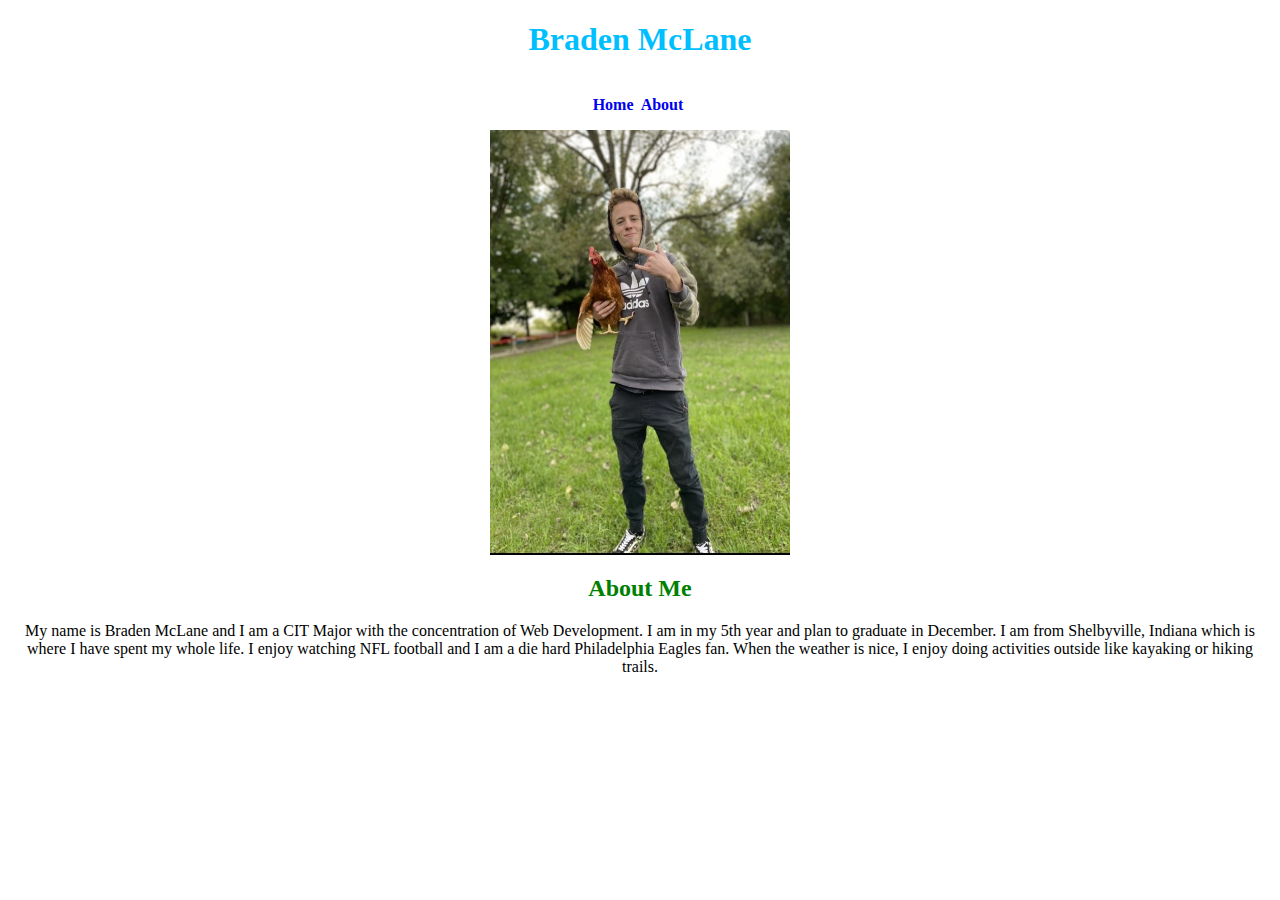
<file: index.html>
<!DOCTYPE html>
<html lang="en">
<head>
    <meta charset="UTF-8">
    <meta http-equiv="X-UA-Compatible" content="IE=edge">
    <meta name="viewport" content="width=device-width, initial-scale=1.0">
    <link rel="stylesheet" href="style.css">
    <title>Home</title>
</head>
<body>
    <div id="wrapper">
        <header><h1>Braden McLane</h1></header>
    <nav>
        <a href="index.html">Home</a>&nbsp;
        <a href="about.html">About</a>&nbsp;
    </nav>
 <main>
    <img src="me.jpg" alt="Pic of Me" height="425" width="300" class="center">
    <h2>About Me</h2>
		<p>My name is Braden McLane and I am a CIT Major with the concentration of Web Development. I am in my 5th year and plan to graduate in December.
            I am from Shelbyville, Indiana which is where I have spent my whole life. I enjoy watching NFL football and I am a die hard Philadelphia Eagles fan.
            When the weather is nice, I enjoy doing activities outside like kayaking or hiking trails. 
        </p>
 </main>   
</body>
</html>
</file>
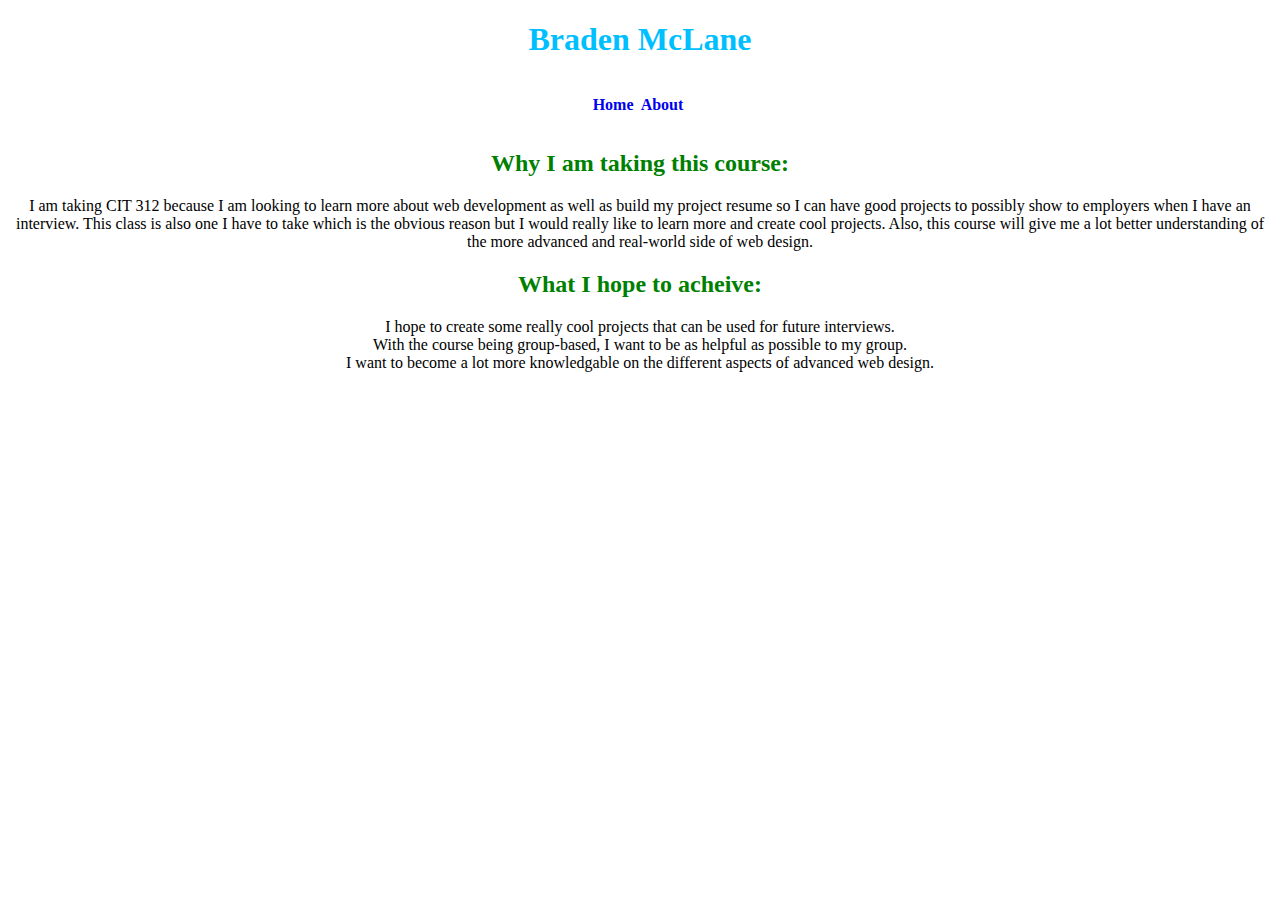
<file: about.html>
<!DOCTYPE html>
<html lang="en">
<head>
    <meta charset="UTF-8">
    <meta http-equiv="X-UA-Compatible" content="IE=edge">
    <meta name="viewport" content="width=device-width, initial-scale=1.0">
    <link rel="stylesheet" href="style.css">
    <title>About</title>
</head>
<body>
    <div id="wrapper">
        <header><h1>Braden McLane</h1></header>
    <nav>
        <a href="index.html">Home</a>&nbsp;
        <a href="about.html">About</a>&nbsp;
    </nav>
 <main>
        <h2>Why I am taking this course: </h2>
		<p>I am taking CIT 312 because I am looking to learn more about web development as well as build my project resume so I can have good projects to possibly show
            to employers when I have an interview. This class is also one I have to take which is the obvious reason but I would really like to learn more and create cool
            projects. Also, this course will give me a lot better understanding of the more advanced and real-world side of web design.
        </p>
        <h2>What I hope to acheive:</h2>
        <li>I hope to create some really cool projects that can be used for future interviews.</li>
        <li>With the course being group-based, I want to be as helpful as possible to my group.</li>
        <li>I want to become a lot more knowledgable on the different aspects of advanced web design.</li>
 </main>   
</body>
</html>
</file>
<file: style.css>
h1 {
    text-align: center;
    color: deepskyblue;
}
h2 {
    text-align: center;
    color: green;
}
.center {
    display: block;
    margin-left: auto;
    margin-right: auto;
}

p {
   text-align: center;
}
li {
    text-align: center;
}
nav {background-color: #FFFFFF;
	font-weight: bold;
	text-align:center;
	padding: 1em; }
nav a {text-decoration: none;}
</file>
